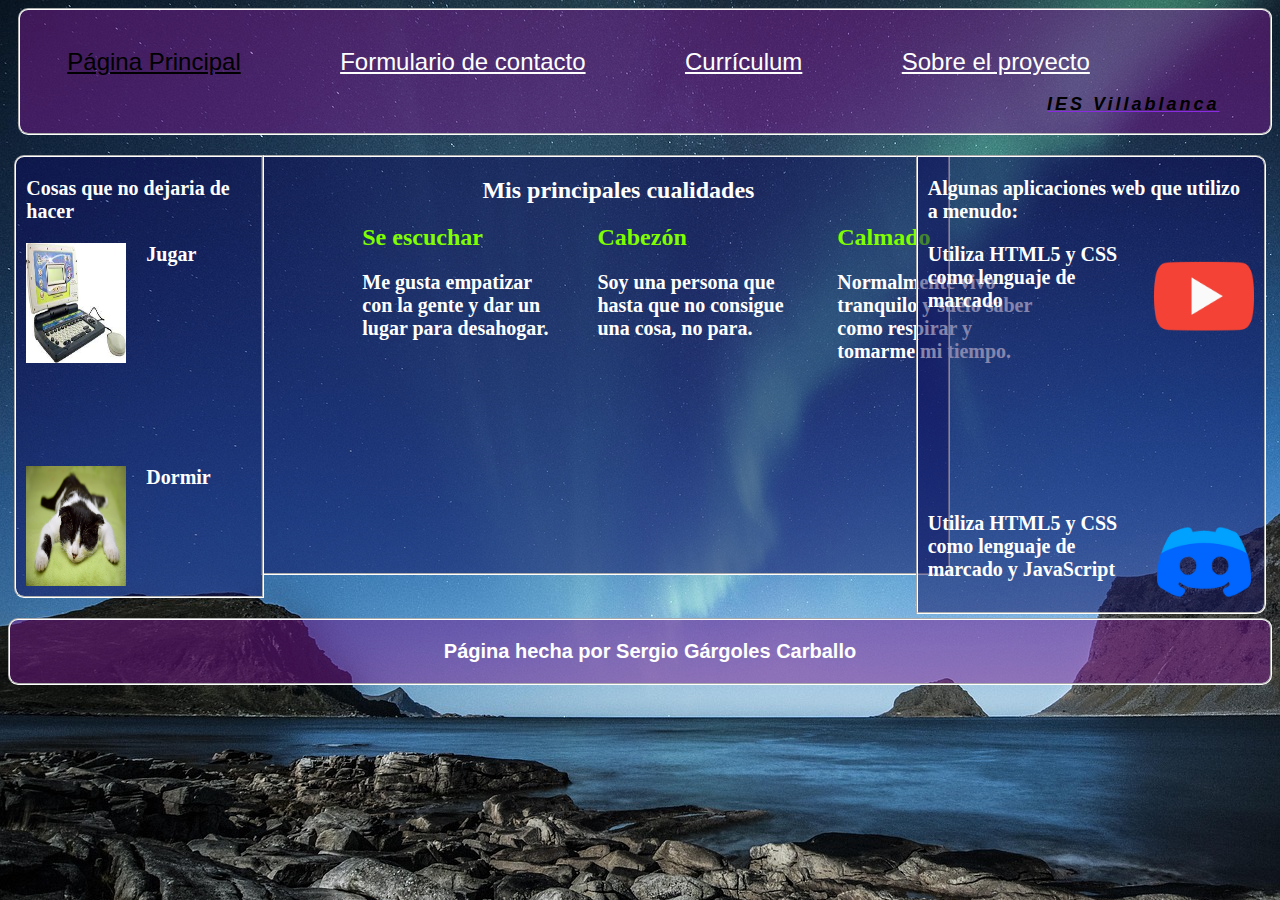
<file: index.html>
<!-- Hecho por Sergio Gárgoles -->
<!DOCTYPE html>
<html lang="es">

<head>
  <meta charset="UTF-8">
  <title>Document</title>
  <link rel="stylesheet" href="estilos/estilos.css">
</head>

<body>
  <header>
    <nav>
      <a class="header" href="../index.html" id="Principal">Página Principal</a>
      <a class="header" href="../contactarme/formulario.html">Formulario de contacto</a>
      <a class="header" href="../sobre_mi/curriculum.html">Currículum</a>
      <a class="header" href="../sobre_proyecto/sobrelproyecto.html">Sobre el proyecto</a>
    </nav>
    <h3 id="derecha">IES Villablanca</h3>
  </header>
  <aside class="index">
    <p>Cosas que no dejaria de hacer</p>
    <img class="img1" src="/img/juego.jpeg" alt="jugar">
    <p class="index">Jugar</p>
    <img class="img2" src="/img/gatodormir.jpg" alt="dormir">
    <p>Dormir</p>
  </aside>
  <aside class="derecha">
    <p> Algunas aplicaciones web que utilizo a menudo:</p>
    <img class="img3" src="/img/free-youtube-268-721990.webp" alt="youtube">
    <p class="index">Utiliza HTML5 y CSS como lenguaje de marcado</p>
    <img class="img4" src="img/free-discord-4408614-3649972.png" alt="discord">
    <p>Utiliza HTML5 y CSS como lenguaje de marcado y JavaScript</p>
  </aside>
  <main class="index">
    <h2 class="centro"> Mis principales cualidades </h2>
    <section class="cualidad">
      <article class="cualidad1">
        <h2>Se escuchar</h2>
        <p>Me gusta empatizar con la gente y dar un lugar para desahogar.</p>
      </article>
      <article class="cualidad2">
        <h2>Cabezón</h2>
        <p>Soy una persona que hasta que no consigue una cosa, no para.</p>
      </article>
      <article class="cualidad3">
        <h2>Calmado</h2>
        <p>Normalmente vivo tranquilo y suelo saber como respirar y tomarme mi tiempo.</p>
      </article>
    </section>
  </main>
  <footer>
    <p>Página hecha por Sergio Gárgoles Carballo</p>
  </footer>
</body>

</html>
</file>
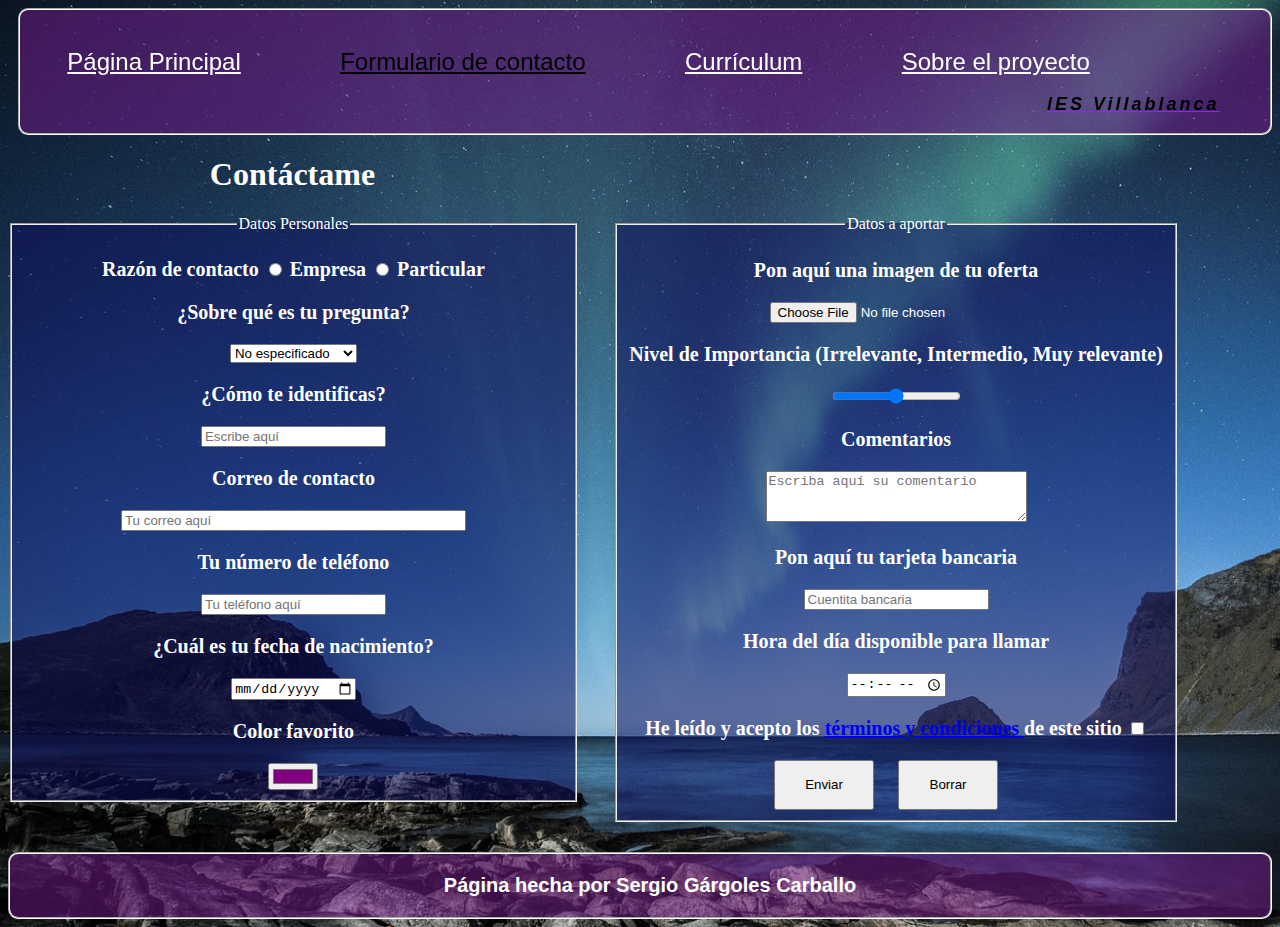
<file: contactarme/formulario.html>
<!-- Hecho por Sergio Gárgoles -->
<!DOCTYPE html>
<html lang="es">
<head>
    <meta charset="UTF-8">
    <title>Formulario</title>
    <link rel="stylesheet" href="../estilos/estilos.css">
</head>
<body>
    <header>
      <nav> 
        <a class="header" href="../index.html" >Página Principal</a>
        <a class="header" href="../contactarme/formulario.html" id="Formulario">Formulario de contacto</a>
        <a class="header" href="../sobre_mi/curriculum.html">Currículum</a>
        <a class="header" href="../sobre_proyecto/sobrelproyecto.html">Sobre el proyecto</a>
      </nav>
      <h3 id="derecha">IES Villablanca</h3>
    </header>
    <aside class="formulario">
    <fieldset> <legend> Datos a aportar </legend>
        <p><label for="fotito">Pon aquí una imagen de tu oferta</label></p>
        <input type="file" id="fotito">
        <p>Nivel de Importancia (Irrelevante, Intermedio, Muy relevante)</p>
        <input type="range" name="range" min="1" max="3">
        <p> Comentarios </p>
        <textarea name="texto" rows="3" cols="30" placeholder="Escriba aquí su comentario"></textarea>
        <p> Pon aquí tu tarjeta bancaria</p>
        <input type="password" placeholder="Cuentita bancaria">
        <p>Hora del día disponible para llamar</p>
        <input type="time">
    <p> He leído y acepto los <a href="https://es.wikipedia.org/wiki/T%C3%A9rminos_y_condiciones_de_uso#:~:text=Los%20t%C3%A9rminos%20y%20condiciones%20de,para%20usar%20el%20servicio%20ofertado."> términos y condiciones </a> de este sitio <input type="checkbox" name="Términos" required > </p>
    <input class="boton" type="submit" name="Enviar" value="Enviar">
    <input class="boton" type="reset" name="borrar" value="Borrar">
    </fieldset>
    </aside>
    <main>
    <h1 class="centro">Contáctame</h1>
    <form class="main" action="get">
        <fieldset>
            <legend> Datos Personales </legend>
            <p>Razón de contacto
                <input type="radio" name="1" value="1" id="1"> <label for="1"> Empresa </label>
                <input type="radio" name="1" value="2" id="2"> <label for="2"> Particular </label>
            </p>
            <p>¿Sobre qué es tu pregunta?</p>
            <select name="pregunta">
                <option value="1">No especificado</option>
                <option value="2">Personales</option>
                <option value="3">Sobre el proyecto</option>
                <option value="4">Otros</option>
            </select>
            <p><label for="identidad"> ¿Cómo te identificas? </label> </p>
            <input id="identidad" type="text" name="Identidad" placeholder="Escribe aquí">
            <p><label for="email"> Correo de contacto </label></p>
            <input type="email" name="email" id="email" size="40" required placeholder="Tu correo aquí">
            <p><label for="tel"> Tu número de teléfono </label></p>
            <input type="tel" name="teléfono" id="tel" size="20" required placeholder="Tu teléfono aquí">
            <p> ¿Cuál es tu fecha de nacimiento? </p>
            <input type="date" name="Nacimiento">
            <p>Color favorito</p>
            <input type="color" value="#800080">
        </fieldset>
    </form>
    </main>
    <footer>
        <p>Página hecha por Sergio Gárgoles Carballo</p>
    </footer>
</body>
</html>
</file>
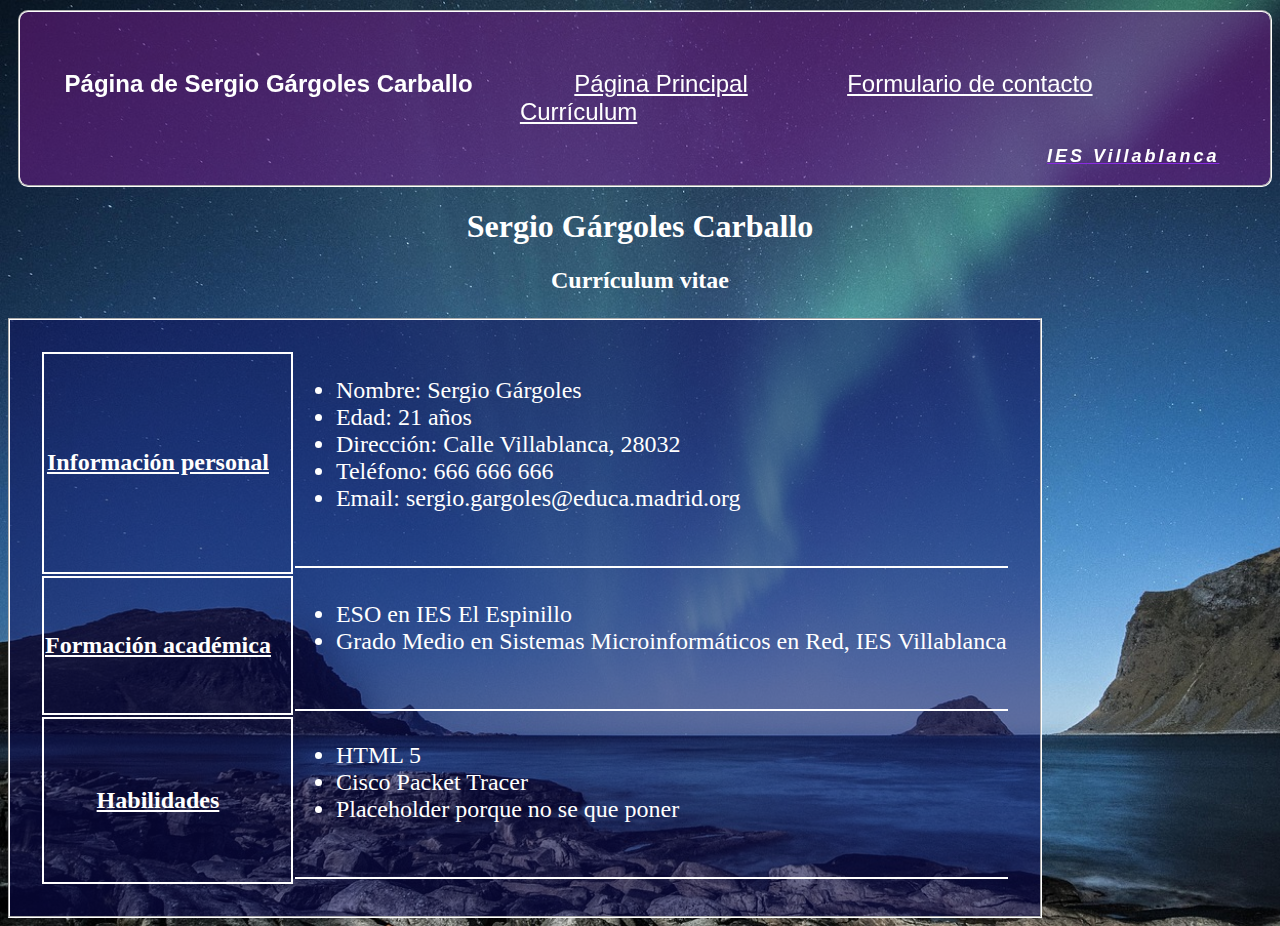
<file: sobre mi/curriculum.html>
<!DOCTYPE html>
<html lang="es">
<head>
    <meta charset="UTF-8">
    <title>Currículum</title>
    <link rel="stylesheet" href="../estilos/estilos.css">
</head>
<body>
    <div class="header">
      <header>
        <p>
        <nav>   
          <h2 class="header">Página de Sergio Gárgoles Carballo </h2>
          <a class="header" href="../index.html">Página Principal</a>
          <a class="header" href="../contactarme/formulario.html">Formulario de contacto</a>
          <a class="header" href="../sobre mi/curriculum.html">Currículum</a>
        </nav>
        </p>
          <h3 id="derecha">IES Villablanca</h3>
      </header>
    </div>
    <h1 class="centro"> Sergio Gárgoles Carballo </h1>
    <h2 class="centro"> Currículum vitae </h2>
    <table class="curriculum">
        <tr>
          <th>Información personal</th>
          <td>
            <ul>
              <li>Nombre: Sergio Gárgoles</li>
              <li>Edad: 21 años</li>
              <li>Dirección: Calle Villablanca, 28032</li>
              <li>Teléfono: 666 666 666</li>
              <li>Email: sergio.gargoles@educa.madrid.org</li>
            </ul>
          </td>
        </tr>
        <tr>
          <th>Formación académica</th>
          <td>
            <ul>
              <li>ESO en IES El Espinillo</li>
              <li>Grado Medio en Sistemas Microinformáticos en Red, IES Villablanca</li>
            </ul>
          </td>
        </tr>
        <tr>
          <th>Habilidades</th>
          <td>
            <ul>
              <li>HTML 5</li>
              <li>Cisco Packet Tracer</li>
              <li>Placeholder porque no se que poner</li>
            </ul>
          </td>
        </tr>
      </table>
    </table>
</body>
</html>
</file>
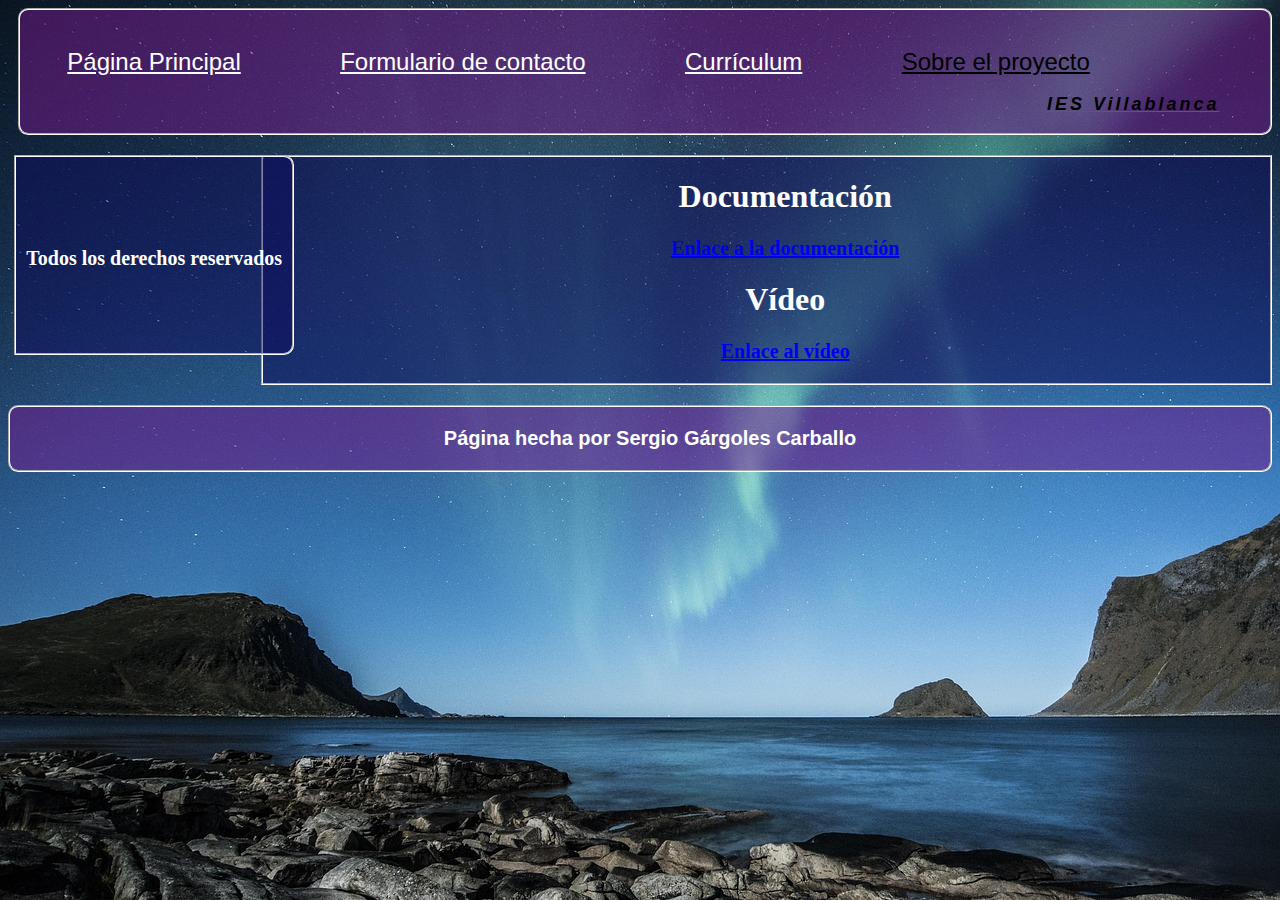
<file: sobre_proyecto/sobrelproyecto.html>
<!-- Hecho por Sergio Gárgoles -->
<!DOCTYPE html>
<html lang="es">

<head>
    <meta charset="UTF-8">
    <title>Document</title>
    <link rel="stylesheet" href="../estilos/estilos.css">
</head>

<body>
    <header>
        <nav>
            <a class="header" href="../index.html">Página Principal</a>
            <a class="header" href="../contactarme/formulario.html">Formulario de contacto</a>
            <a class="header" href="../sobre_mi/curriculum.html">Currículum</a>
            <a class="header" href="../sobre_proyecto/sobrelproyecto.html" id="Proyecto">Sobre el proyecto</a>
        </nav>
        <h3 id="derecha">IES Villablanca</h3>
    </header>
    <aside class="proyecto">
        <p>Todos los derechos reservados</p>
    </aside>

    <main class="proyecto">
        <h1>Documentación</h1>
        <p><a href="https://cloud.educa.madrid.org/f/159085615">Enlace a la documentación</a></p>
        <h1>Vídeo</h1>
        <p><a href="https://youtu.be/8iRvHsSkIDA">Enlace al vídeo</a></p>
    </main>


    <footer>
        <p>Página hecha por Sergio Gárgoles Carballo</p>
    </footer>
</body>

</html>
</file>
<file: estilos/estilos.css>
/*Hecho por Sergio Gárgoles*/


/*general*/

* {
    box-sizing: border-box;
}

body {
    /* imagen sacada de https://pixabay.com/es/photos/naturaleza-mar-aurora-borealis-1032523/*/
    background-image: url("../img/nature-1032523_1280.jpg");
    background-size: cover;
}

p {
    color: white;
    font-weight: bold;
    font-size: 20px;
}

*.centro {
    text-align: center;
    color: white;
}

div {
    margin-top: 10px;
    margin-bottom: 10px;
}

#derecha {
    text-align: right;
    text-decoration-line: underline;
    letter-spacing: 3px;
    font-size: large;
    font-family: 'Franklin Gothic Medium', 'Arial Narrow', Arial, sans-serif;
    font-style: italic;
    text-decoration-color: blueviolet;
}

#Principal {
    color: black;
}

#Formulario {
    color: black;
}

#Curriculum {
    color: black;
}

#Proyecto {
    color: black;
}


/*Header*/

.header {
    color: white;
}

header {
    background-color: rgba(118, 26, 141, 0.5);
    border-color: white;
    border-width: 2px;
    border-style: groove;
    margin-left: 10px;
    padding: 3% 4% 0% 1%;
    font-family: Helvetica;
    position: sticky;
    top: 0px;
    z-index: 1;
    border-radius: 10px;
    text-align: center;
}

a.header {
    margin-right: 8%;
    font-size: 1.5em;
}

a.header:hover {
    color: violet;
}

h2.header {
    display: inline;
    margin-right: 8%;
}

/*Footer*/
footer {
    background-color: rgba(118, 26, 141, 0.5);
    border-color: white;
    border-width: 2px;
    border-style: groove;
    width: 100%;
    padding-left: 20px;
    font-family: Helvetica;
    bottom: 0;
    border-radius: 10px;
    margin-top: 20px;
    text-align: center;
    clear: both;
}

/*Index*/
main.index {
    background-color: rgb(11, 11, 92, 0.5);
    border-color: white;
    border-width: 2px;
    border-style: groove;
    margin-top: 20px;
    margin-left: 20%;
    margin-right: 25.5%;
    padding-left: 20px;
    height: 420px;

}

aside.index {
    float: left;
    color: white;
    background-color: rgb(11, 11, 92, 0.5);
    margin-right: 5%;
    margin-left: 0.5%;
    margin-top: 20px;
    font-size: 1.5em;
    border-color: white;
    border-width: 2px;
    border-style: groove;
    border-top-left-radius: 10px;
    border-bottom-left-radius: 10px;
    position: relative;
    height: 10%;
    width: 250px;
    margin-bottom: 20px;
    padding-left: 10px;
    padding-bottom: 10px;
}



section.cualidad {
    column-count: 3;
    margin-right: 10%;
    break-after: column;
}

article {
    height: 300px;
}

aside.derecha {
    float: right;
    color: white;
    background-color: rgb(11, 11, 92, 0.5);
    margin-right: 0.5%;
    margin-left: 0.5%;
    margin-top: 20px;
    font-size: 1.5em;
    border-color: white;
    border-width: 2px;
    border-style: groove;
    border-top-right-radius: 10px;
    border-bottom-right-radius: 10px;
    position: relative;
    height: 10%;
    width: 350px;
    padding-left: 10px;
    padding-right: 10px;
}

.cualidad1 {
    margin-right: 80px;
    margin-left: 20%;
    width: 200px;
}

.cualidad2 {
    margin-left: 80px;
    width: 200px;
}

.cualidad3 {
    margin-left: 130px;
    width: 200px;
}

article h2 {
    color: chartreuse;
    margin-top: 0;

}

p.index {
    margin-bottom: 200px;
    margin-top: 0px;


}

img.img1 {
    height: 120px;
    width: 120px;
    float: left;
    margin-bottom: 10px;
    padding-right: 20px;
}

img.img2 {
    height: 120px;
    width: 120px;
    float: left;
    padding-right: 20px;
}

img.img3 {
    height: 100px;
    width: 100px;
    float: right;
}

img.img4 {
    height: 100px;
    width: 100px;
    float: right;
}

/*Formulario*/

fieldset {
    color: white;
    background-color: rgb(11, 11, 92, 0.5);
    text-align: center;
}

input:hover {
    background-color: thistle;
}

a:visited {
    color: #Cafada;
}


a:hover {
    color: violet;
    border: 2px;
    border-style: dotted;
    border-color: chartreuse;
}

aside.formulario {
    float: right;
    color: white;
    margin-top: 50px;
    margin-right: 5%;
    margin-left: 0.5%;
    padding: 30px;
    position: relative;
}

input.boton {
    height: 50px;
    width: 100px;
    margin-right: 20px;
}


/*Tabla del curriculum*/

table.curriculum {
    color: white;
    align-items: center;
    background-color: rgb(11, 11, 92, 0.5);
    font-size: 1.5em;
    border-color: white;
    border-width: 2px;
    border-style: groove;
    padding: 30px;
    margin-top: 24px;
    height: 600px;
}

table.curriculum p {
    color: white;
    font-size: 20px;
}

table.curriculum td {
    padding-bottom: 30px;
    display: block;

}

table.curriculum th {
    text-decoration-line: underline;
    padding-right: 20px;
    border: white 2px solid;
}


table.curriculum td:last-child {
    border-bottom: white 2px solid;
}

/* Aside del curriculum*/
aside.curriculum {
    float: left;
    color: white;
    background-color: rgb(11, 11, 92, 0.5);
    margin-right: 5%;
    margin-left: 0.5%;
    font-size: 1.5em;
    border-color: white;
    border-width: 2px;
    border-style: groove;
    height: 600px;
    padding: 30px;
    position: relative;
}

aside img {
    height: 300px;
    width: 200px;

}

p.foto {
    position: absolute;
    top: 0;
}

.video {
    position: relative;
    left: 40%;
    top: 40px;
    width: 300px;
    height: 250px;
}

ul.curriculum {

    position: relative;
    top: 5%;
    list-style-type: "🏳‍🌈 ";
}


/*sobre el proyecto*/

main.proyecto {
    background-color: rgb(11, 11, 92, 0.5);
    border-color: white;
    border-width: 2px;
    border-style: groove;
    margin-top: 20px;
    text-align: center;
    margin-left: 20%;
}

aside.proyecto {
    float: left;
    color: white;
    background-color: rgb(11, 11, 92, 0.5);
    margin-right: 0.5%;
    margin-left: 0.5%;
    margin-top: 20px;
    font-size: 1.5em;
    border-color: white;
    border-width: 2px;
    border-style: groove;
    border-top-right-radius: 10px;
    border-bottom-right-radius: 10px;
    height: 200px;
    padding-top: 70px;
    padding-left: 10px;
    padding-right: 10px;
    margin-bottom: 20px;
}

main.proyecto h1{
    color: white;
}
</file>
